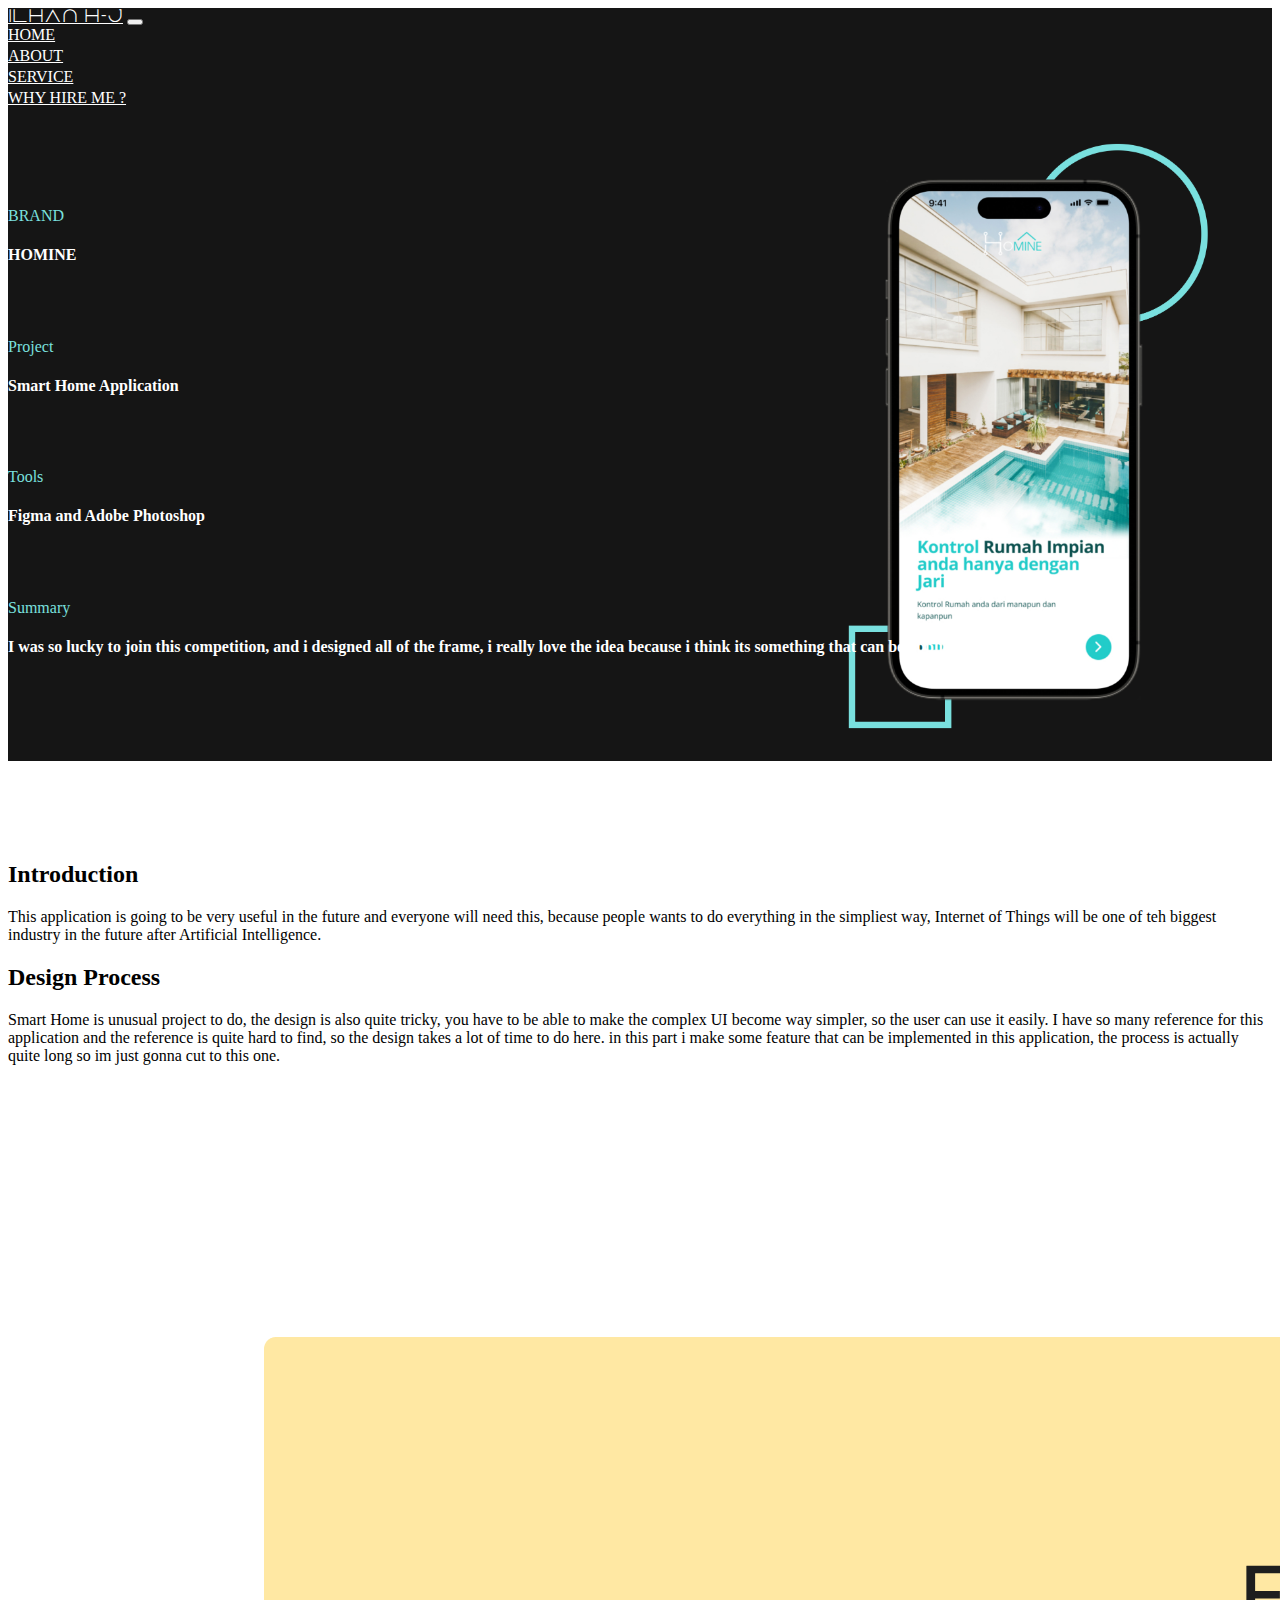
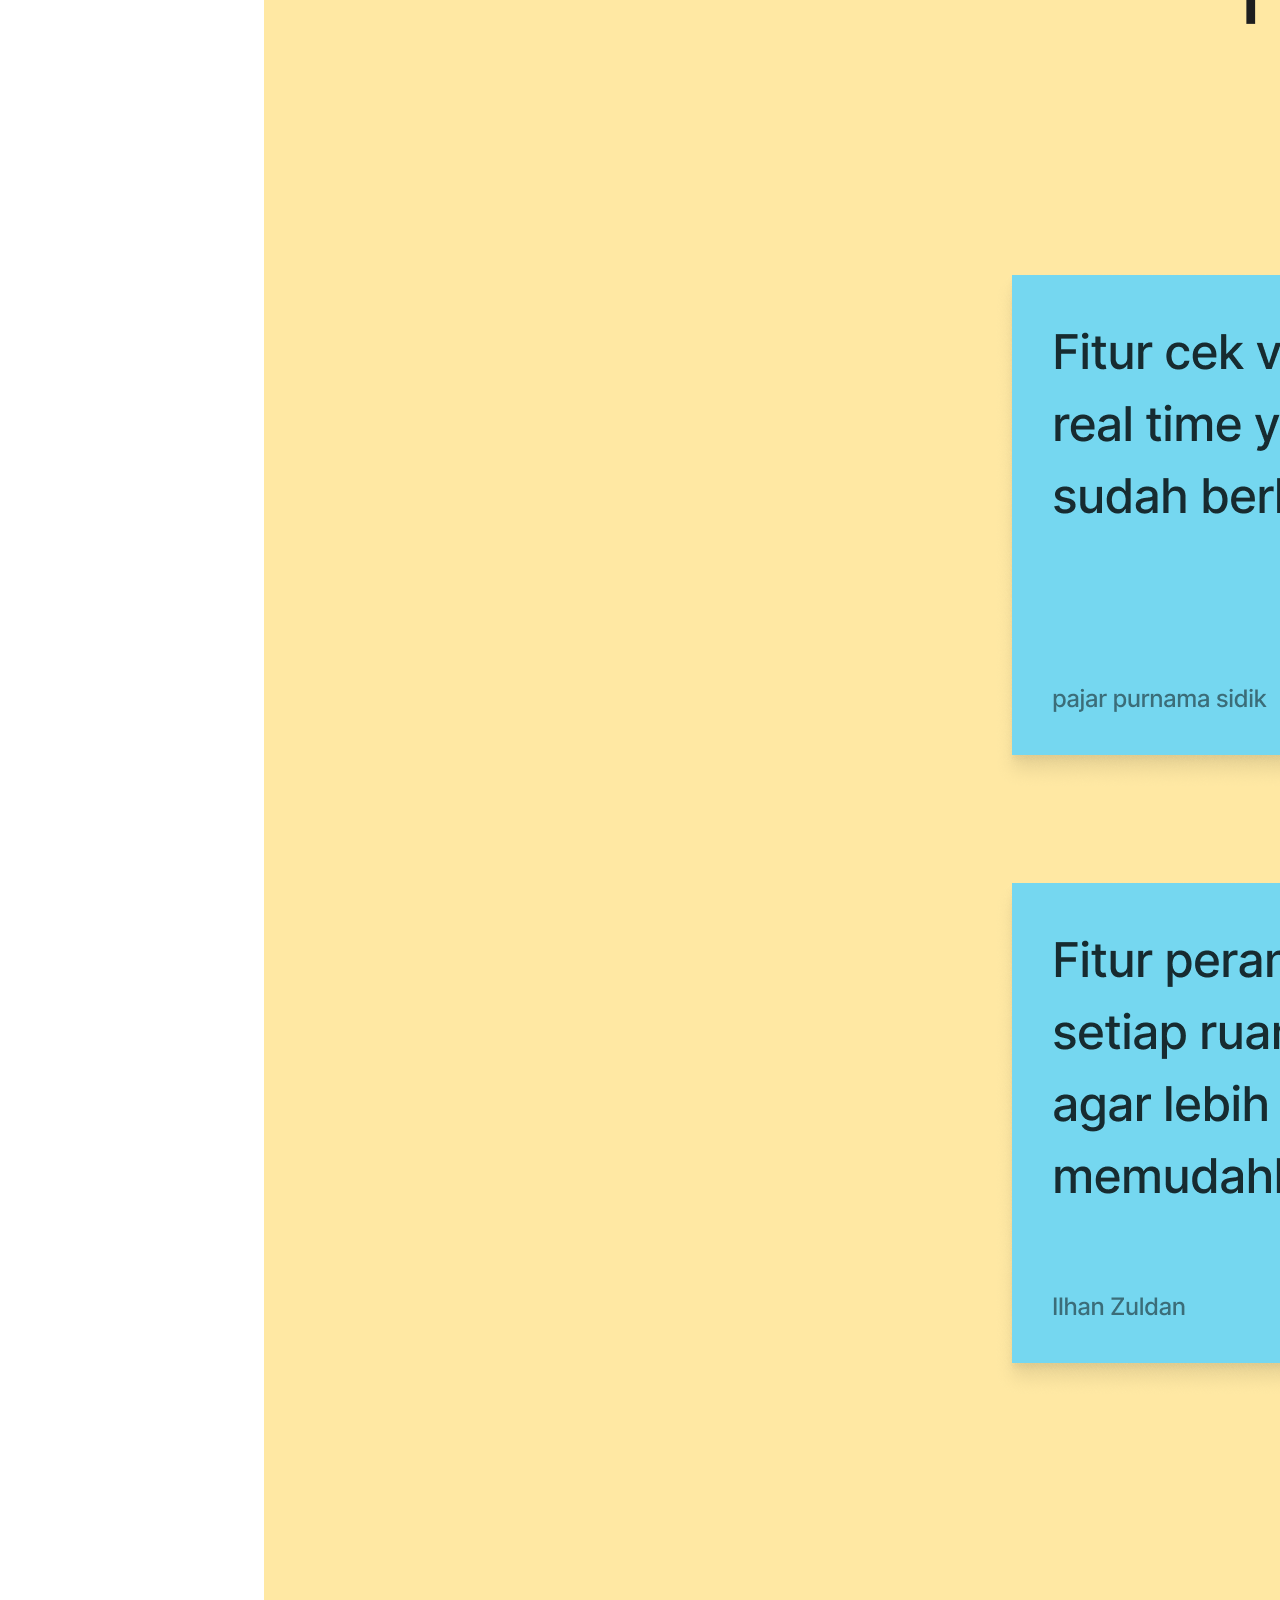
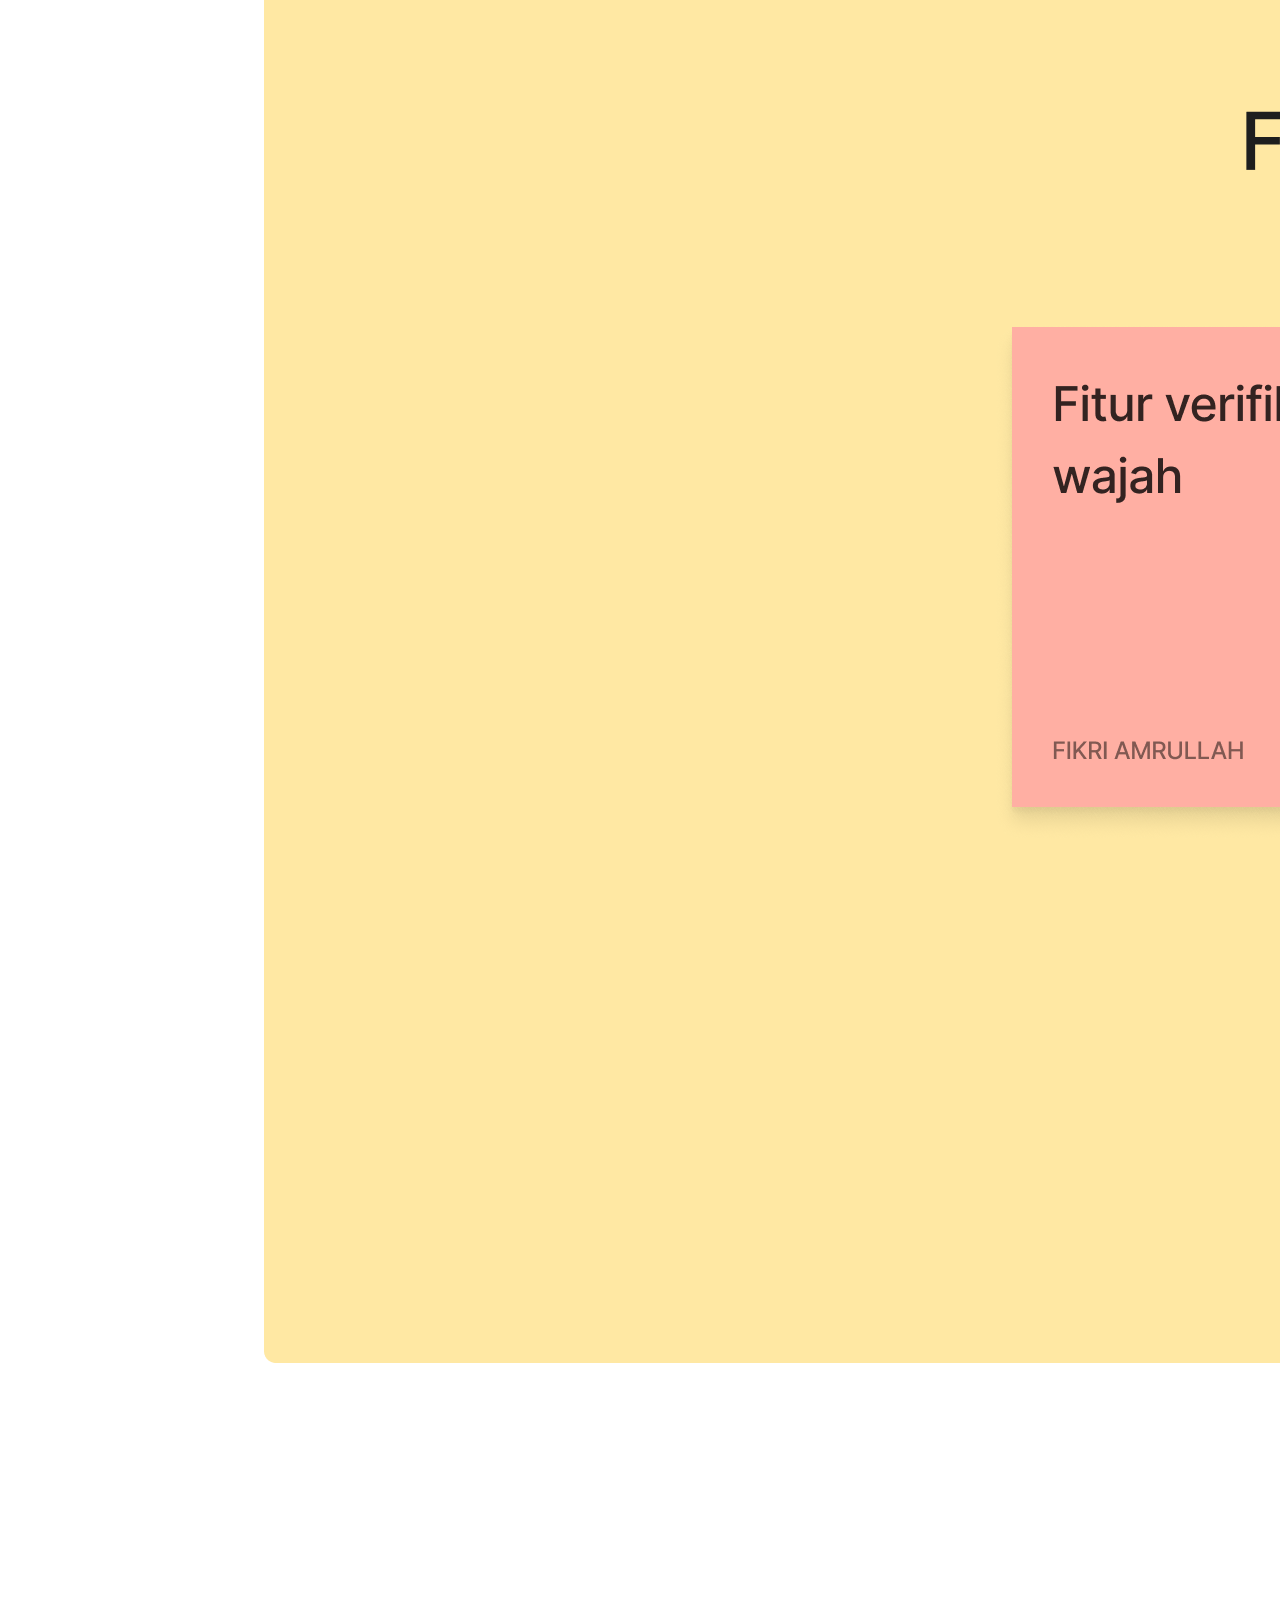
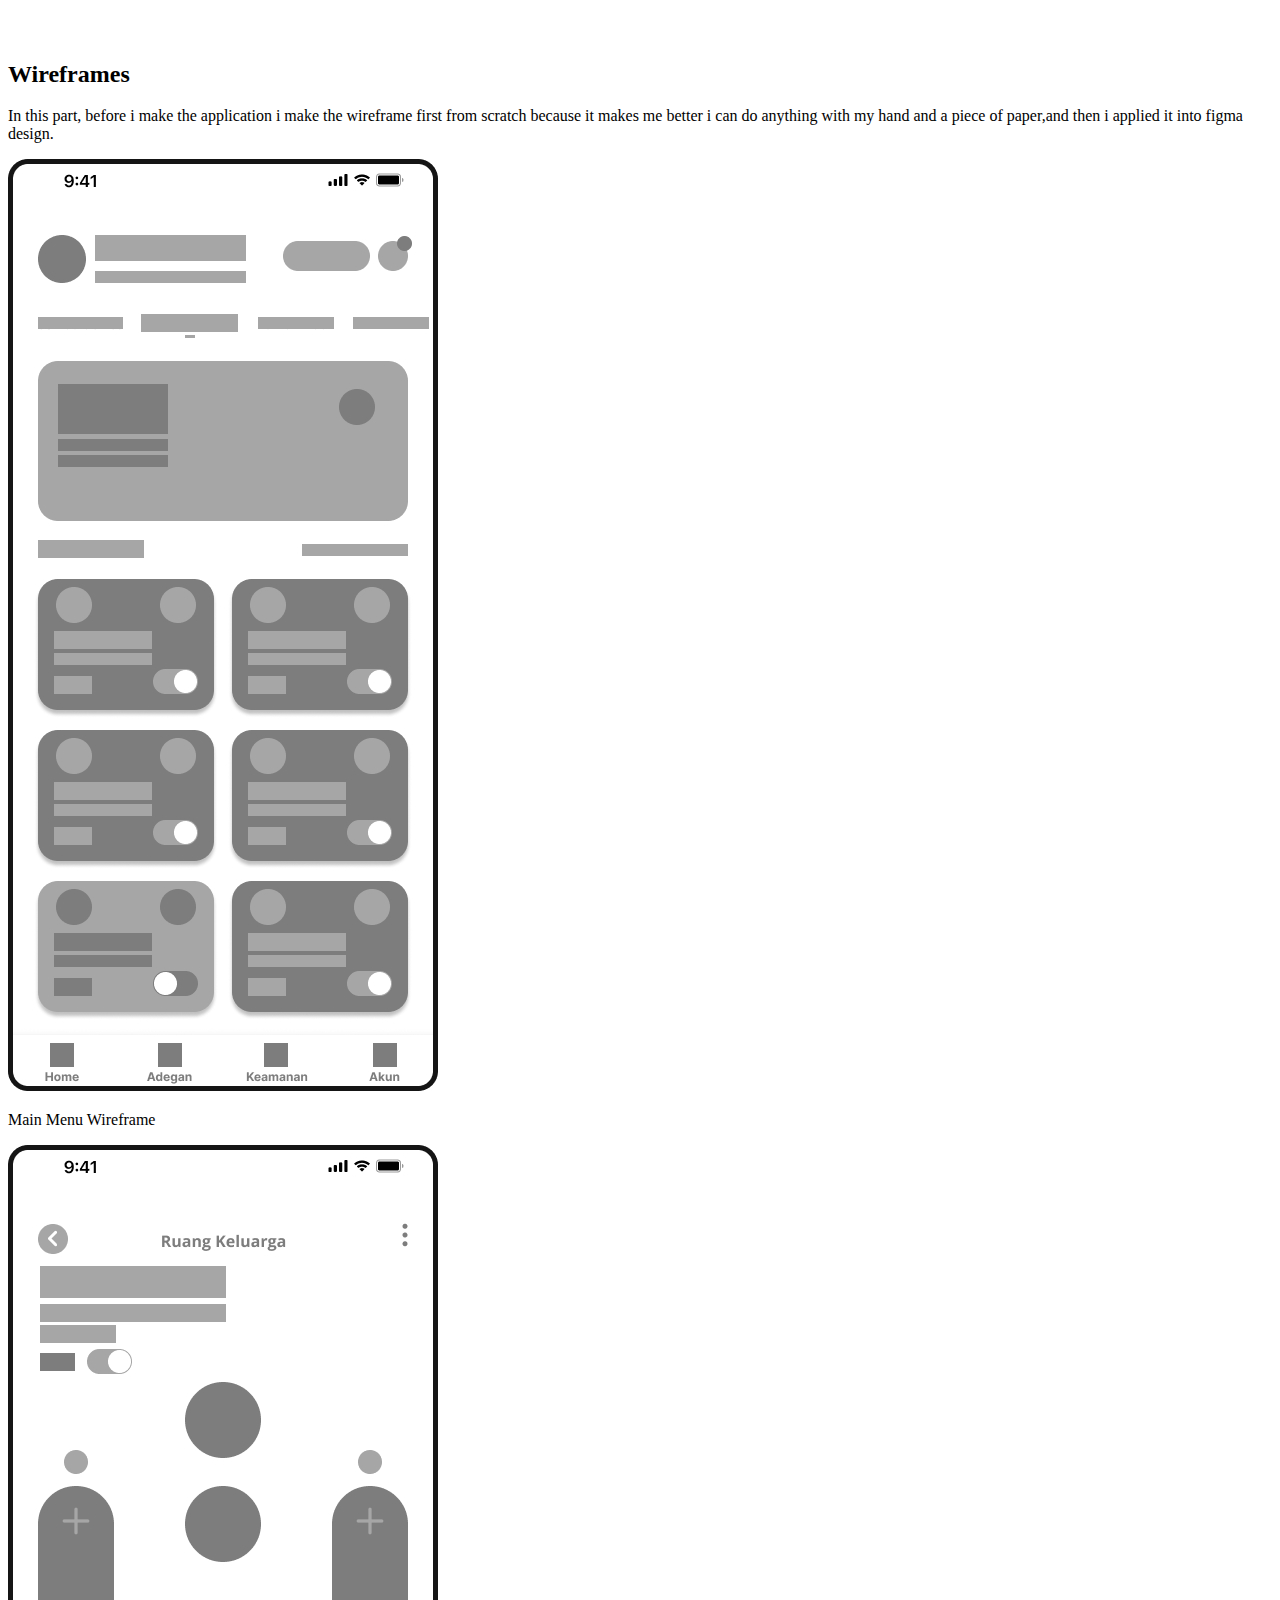
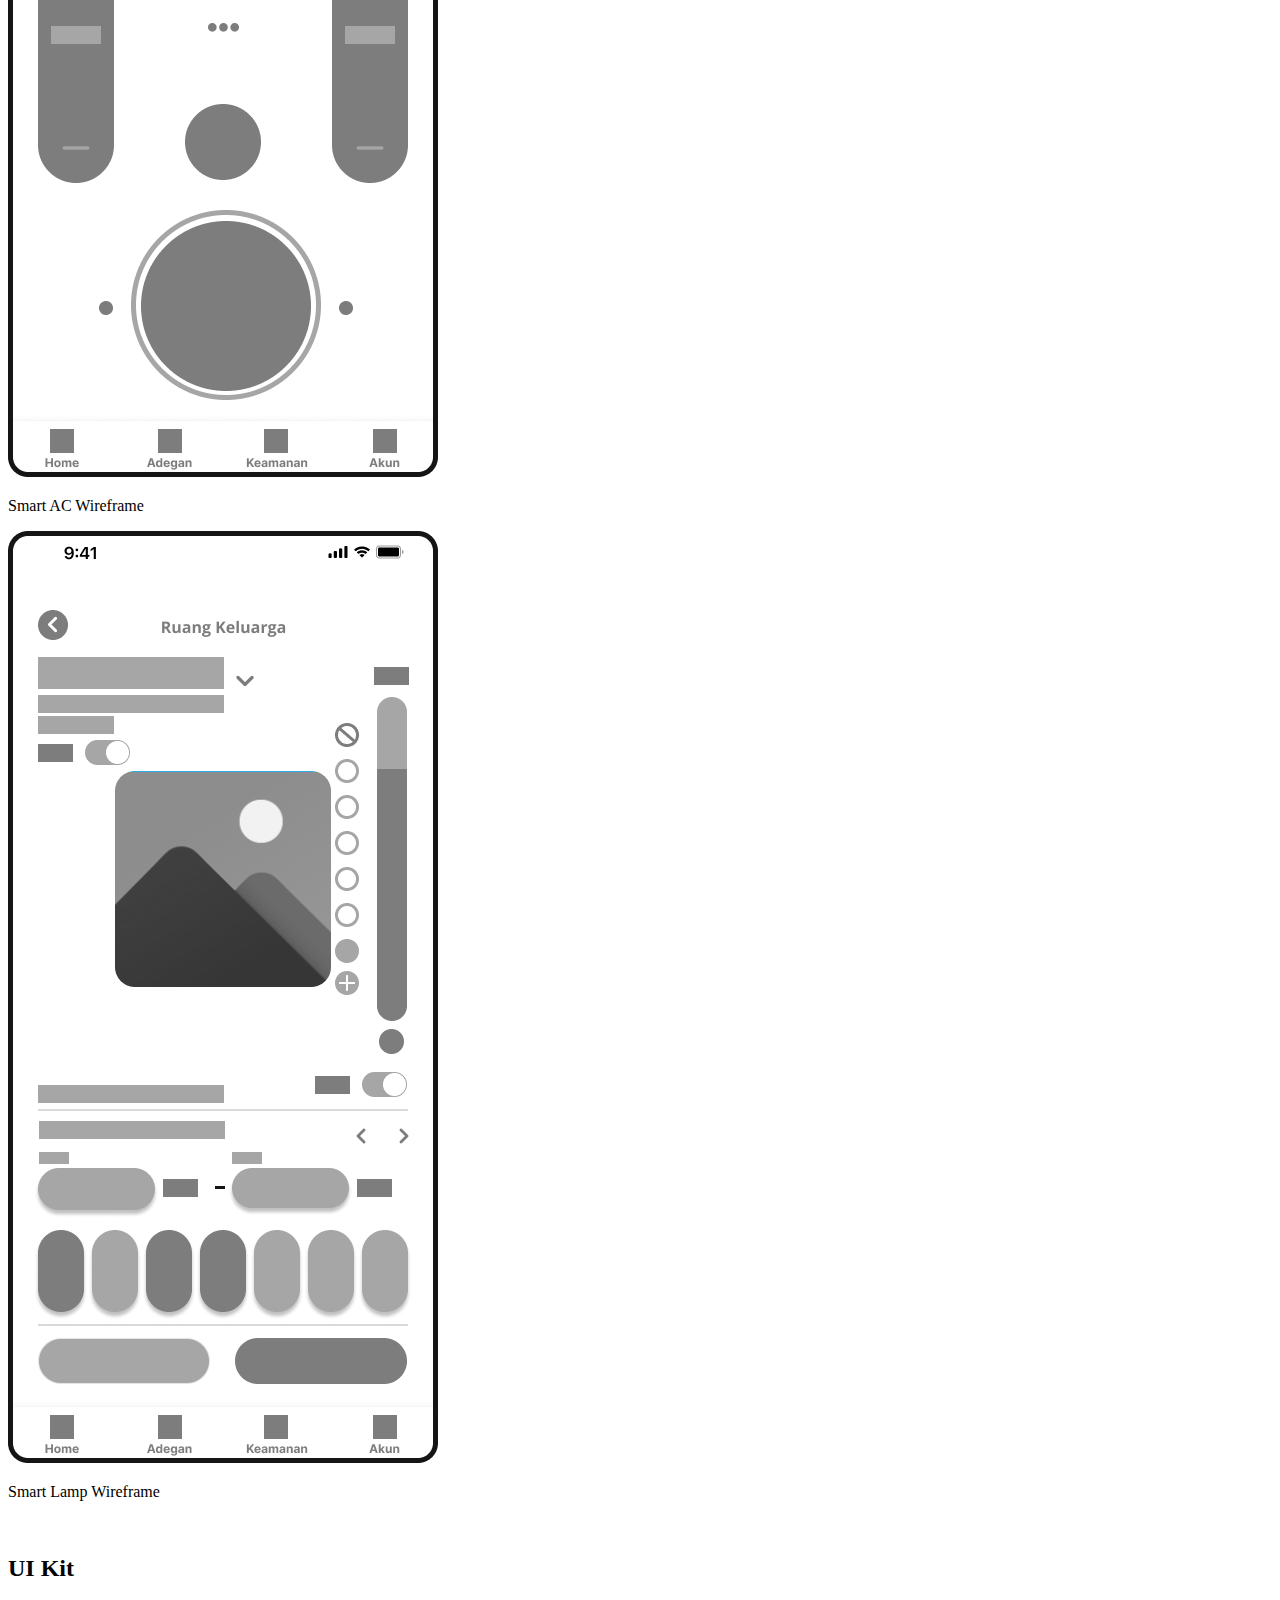
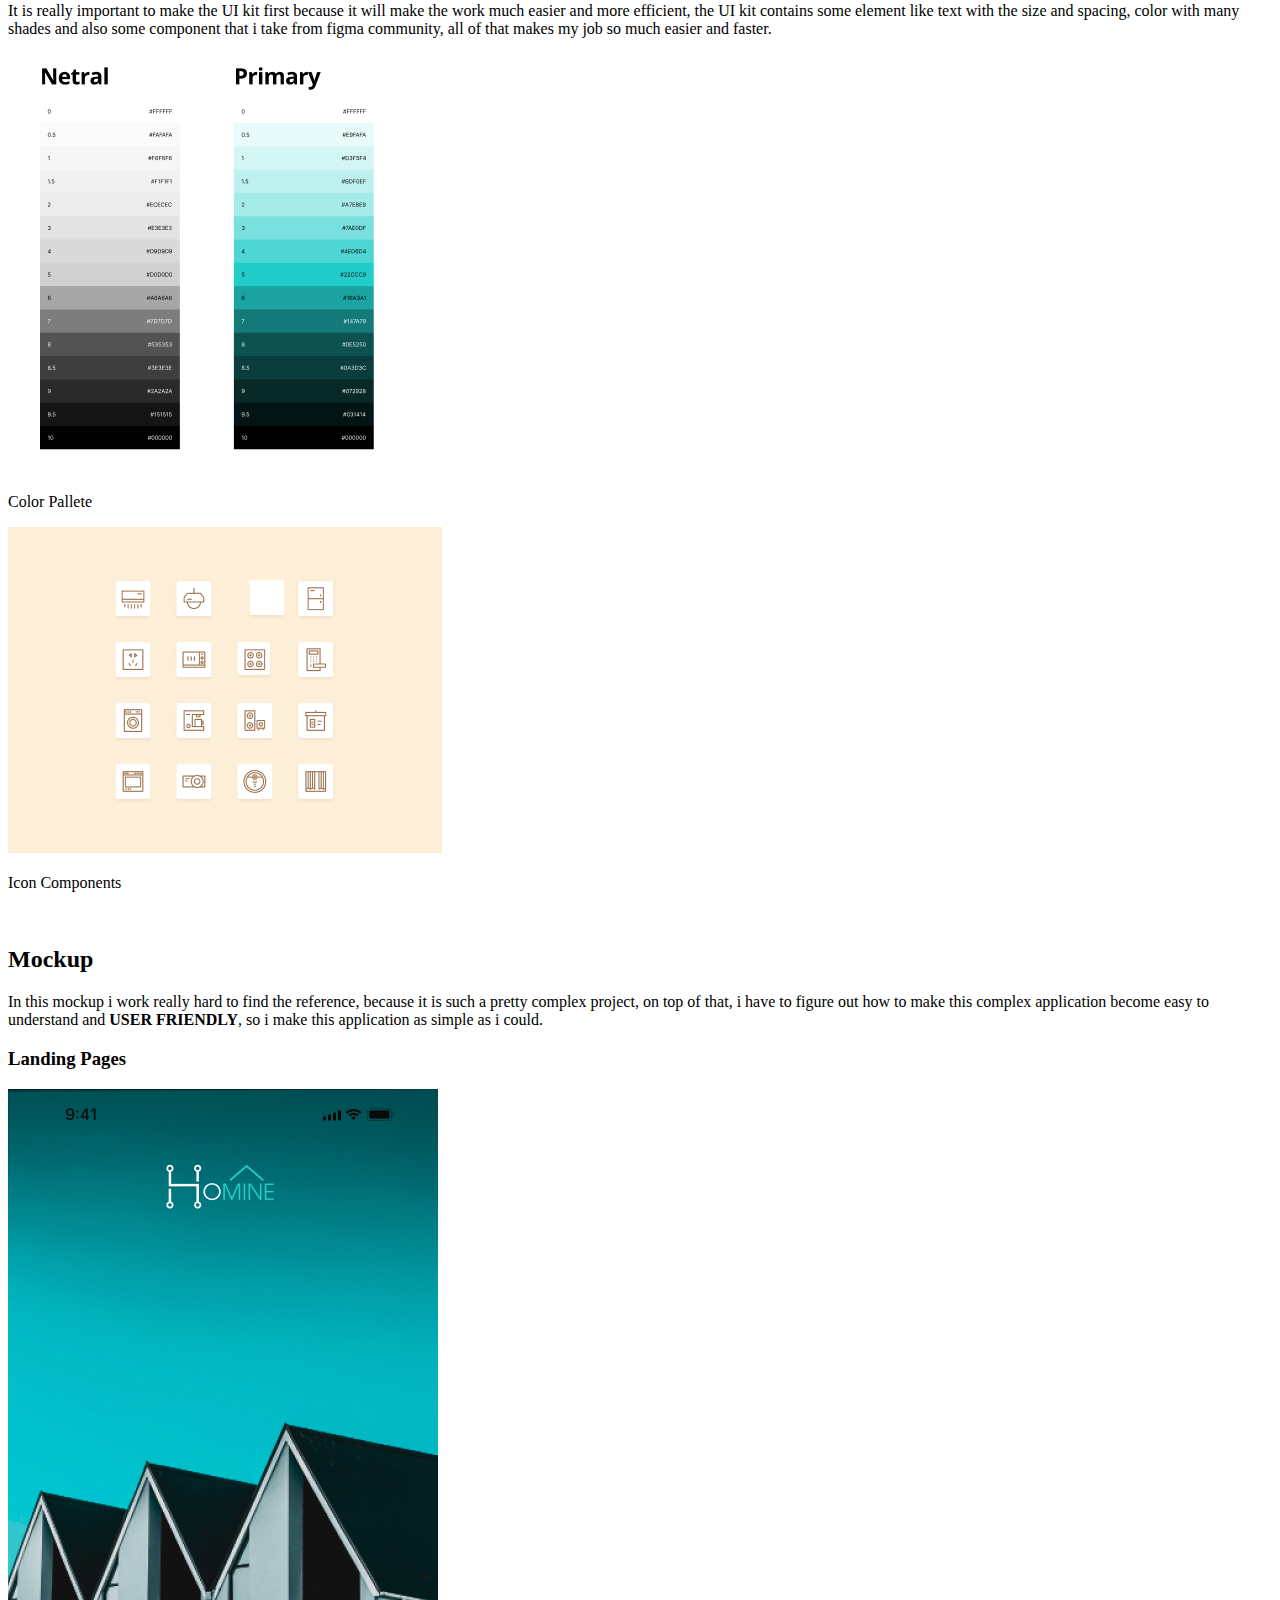
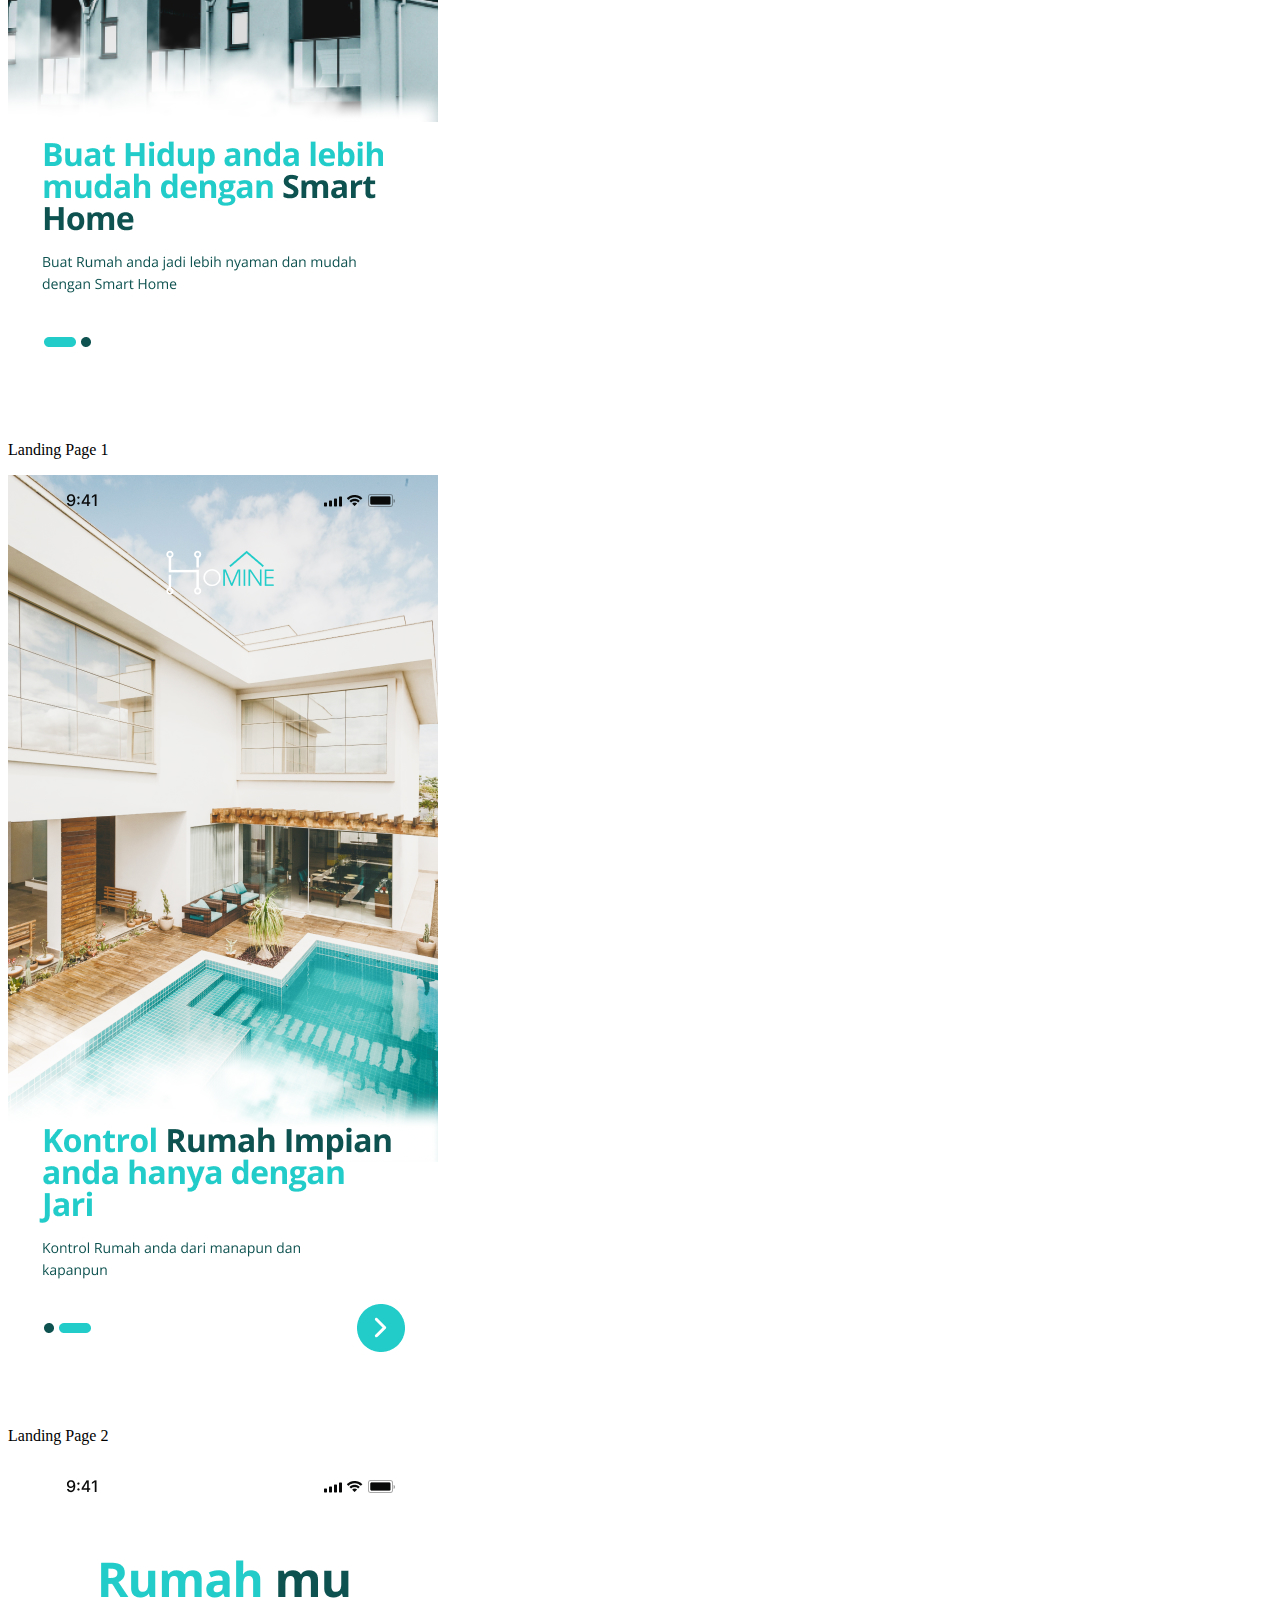
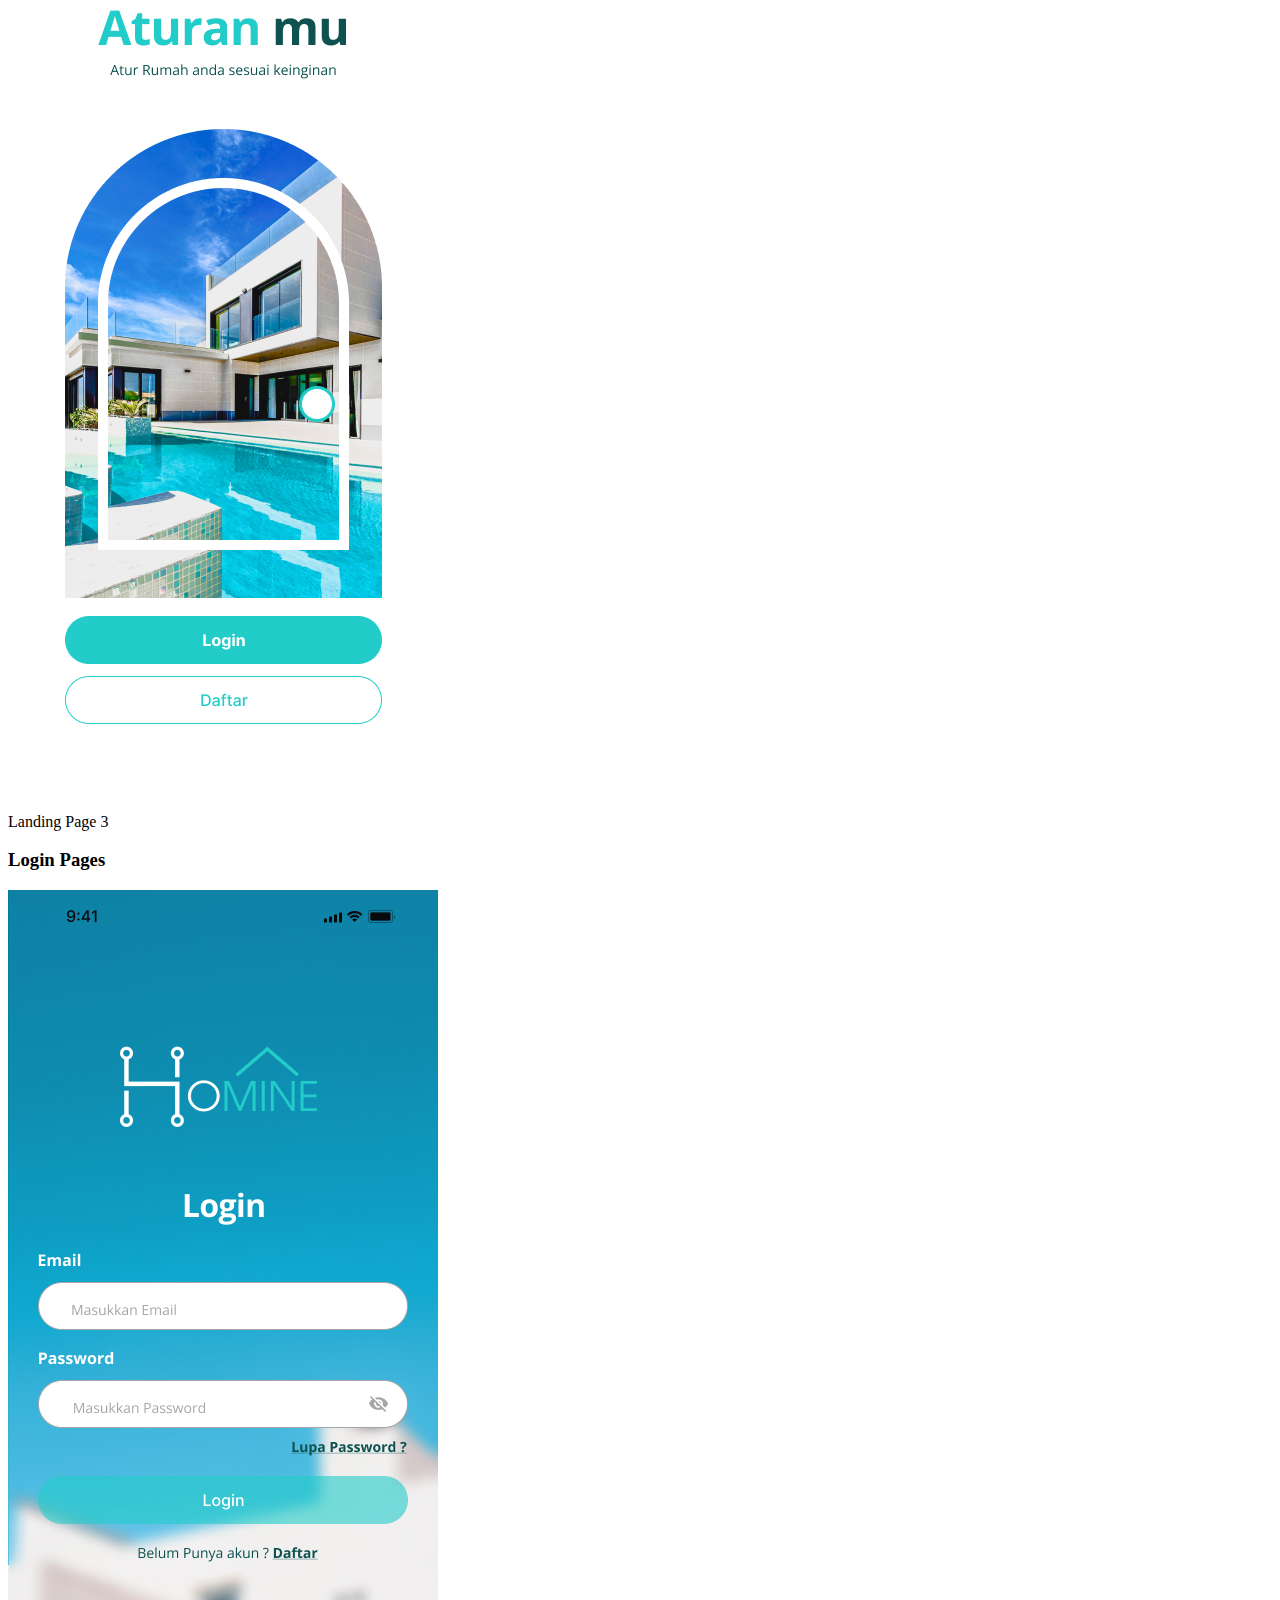
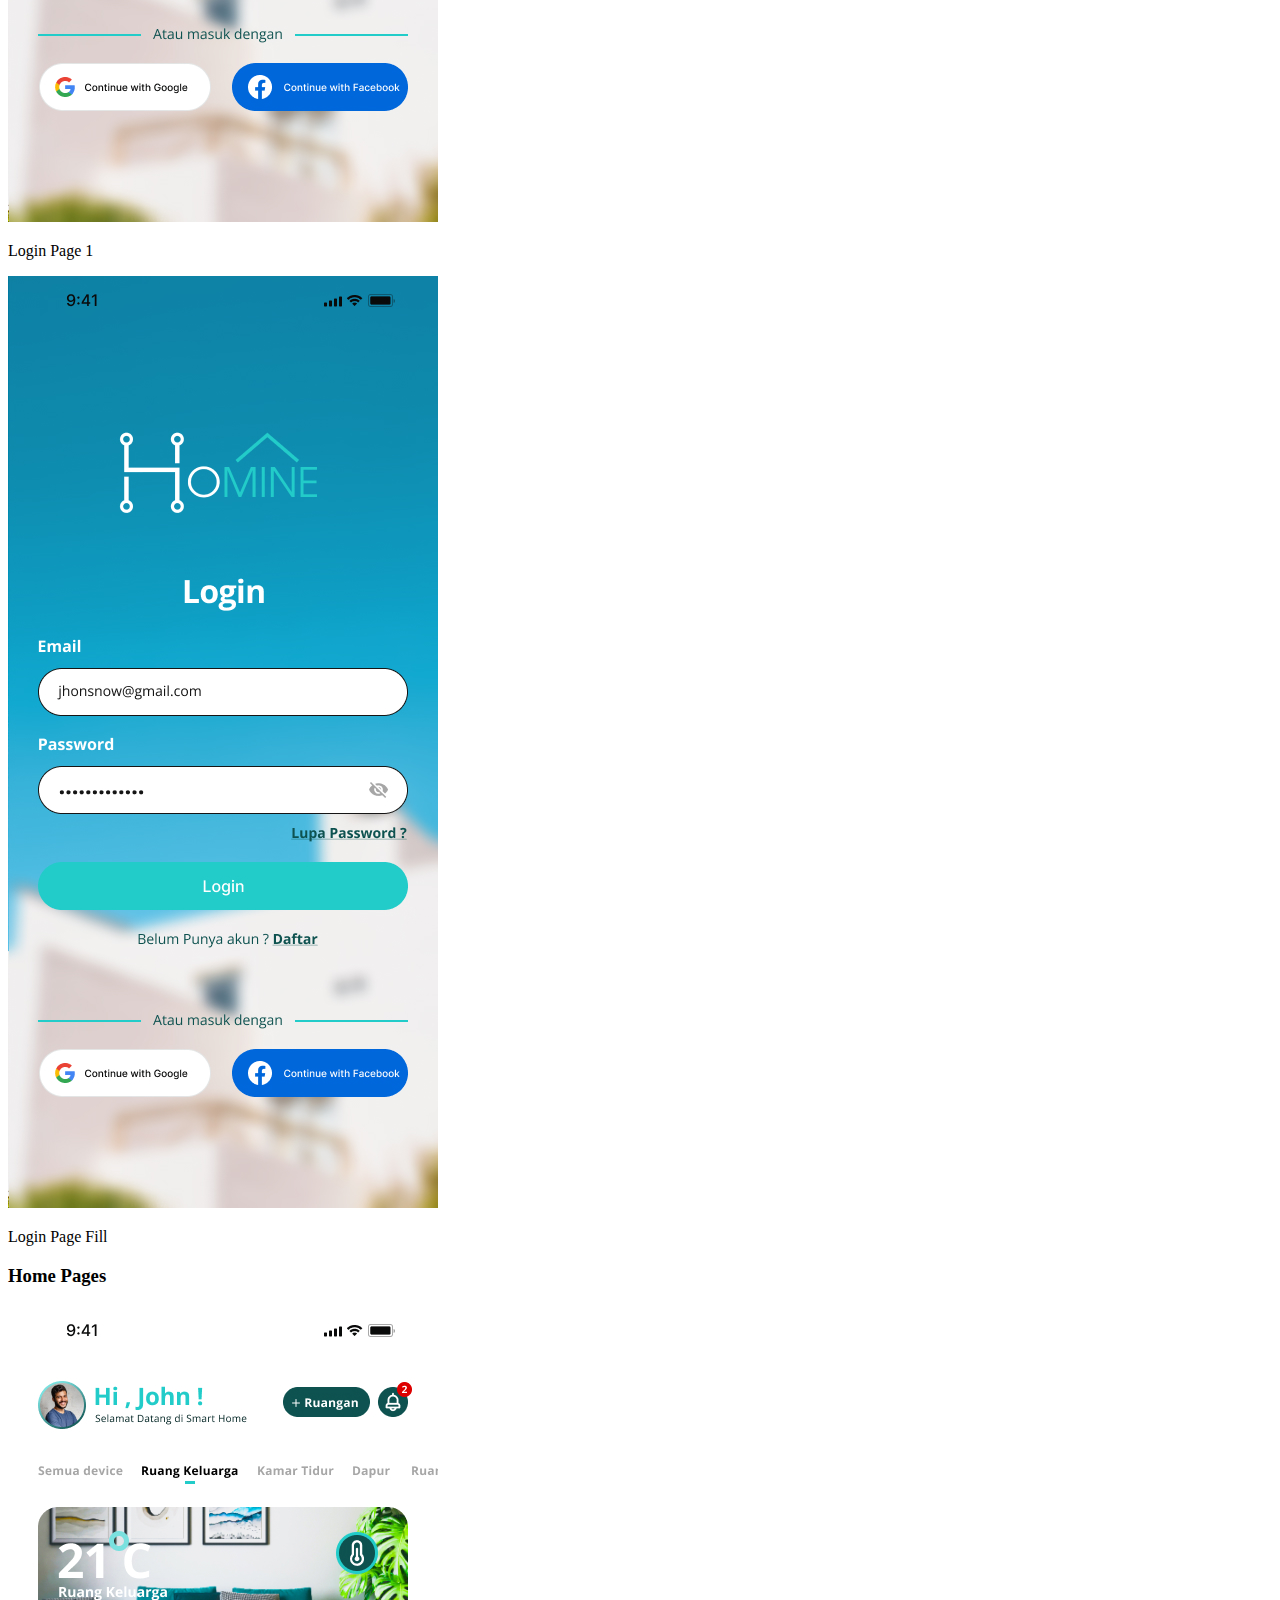
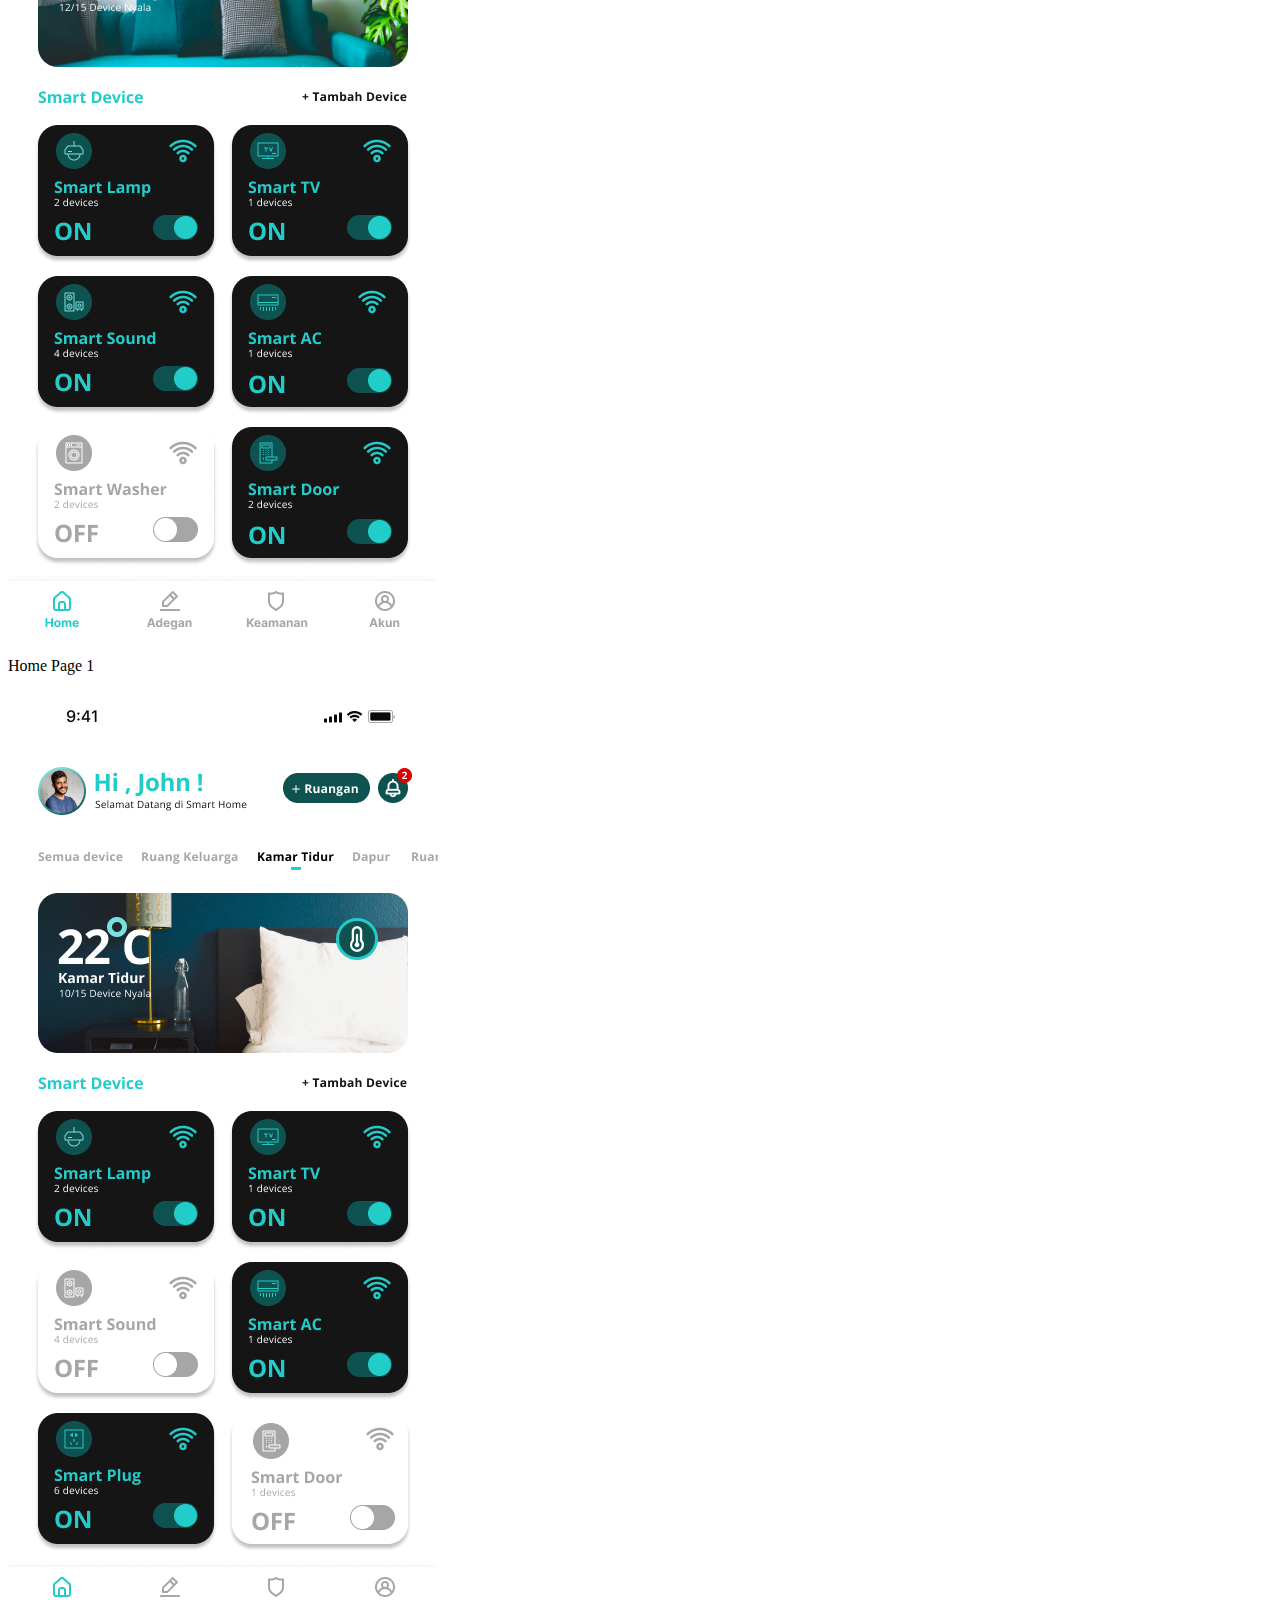
<file: projects-1.html>
<!DOCTYPE html>
<html lang="en">
  <head>
    <meta charset="utf-8" />
    <meta name="viewport" content="width=device-width, initial-scale=1" />
    <title>Ilhan HJ | Front-End Developer</title>
    <link href="https://cdn.jsdelivr.net/npm/bootstrap@5.3.0-alpha3/dist/css/bootstrap.min.css" rel="stylesheet" integrity="sha384-KK94CHFLLe+nY2dmCWGMq91rCGa5gtU4mk92HdvYe+M/SXH301p5ILy+dN9+nJOZ" crossorigin="anonymous" />
    <link rel="stylesheet" href="https://cdn.jsdelivr.net/npm/bootstrap-icons@1.10.5/font/bootstrap-icons.css">
    <link rel="stylesheet" href="style.css" />
    <script src="script.js"></script>
  </head>
    <!-- Navbar -->
    <nav class="navbar navbar-expand-lg" style="background-color: #151515;" data-bs-theme="dark">
      <div class="container">
        <a class="navbar-brand mb-3" href="index.html">Ilhan H-J</a>
        <button class="navbar-toggler mb-3" type="button" data-bs-toggle="collapse" data-bs-target="#navbarNavAltMarkup" aria-controls="navbarNavAltMarkup" aria-expanded="false" aria-label="Toggle navigation">
          <span class="navbar-toggler-icon"></span>
        </button>
        <div class="collapse navbar-collapse justify-content-end" id="navbarNavAltMarkup">
          <div class="navbar-nav fw-semibold">
            <a class="nav-link scrollto  mx-2 mb-3 " href="#">HOME</a>
            <a class="nav-link scrollto  mx-2 mb-3 " href="#about">ABOUT</a>
            <a class="nav-link scrollto  mx-2 mb-3 " href="#service">SERVICE</a>
            <a class="nav-link scrollto  mx-2 mb-3 " href="#hireme">WHY HIRE ME ?</a>
            <a class="nav-link scrollto  mx-2 mb-3 " href="#contact"> CONTACT</a>
          </div>
        </div>
      </div>
    </nav>

    <!-- Navbar End -->

    <!-- Projects 1 -->
    <!-- Jumborton -->
    <div class="class-for-projects-1">
    <section class="projects-1">
        <div class="projects-1-text container">
          <p class="text-start">BRAND</p>
          <h4 class="text-start">HOMINE</h4>
          <br />
          <br />
          <p class="text-start">Project</p>
          <h4 class="text-start">Smart Home Application</h4>
          <br />
          <br />
          <p class="text-start">Tools</p>
          <h4 class="text-start">Figma and Adobe Photoshop</h4>
          <br />
          <br />
          <p class="text-start">Summary</p>
          <div class="row">
            <div class="col-9">
              <h4 class="text-start">I was so lucky to join this competition, and i designed all of the frame, i really love the idea because i think its something that can be applied in the future </h4>
            </div>
          </div>
         
        </div>
      </div>
    </section>

    <!-- Jumbotron End -->

    <!-- UX Case Study -->
    <section class="ux-case">
      <div class="container">
        <div class="container text-start">
          <div class="row justify-content-start ms-5">
            <div class="col-11">
              <h2 class="fw-semibold display-5">Introduction</h2>
          <p class="">This application is going to be very useful in the future and everyone will need this, because people wants to do everything in the simpliest way, Internet of Things will be one of teh biggest industry in the future after Artificial Intelligence.</p>
            </div>
          </div>
        </div>
        <div class="container text-start">
          <div class="row justify-content-start ms-5">
            <div class="col-11">
              <h2 class="fw-semibold">Design Process</h2>
          <p class="">Smart Home is unusual project to do, the design is also quite tricky, you have to be able to make the complex UI become way simpler, so the user can use it easily. I have so many reference for this application and the reference is quite hard to find, so the design takes a lot of time to do here. in this part i make some feature that can be implemented in this application, the process is actually quite long so im just gonna cut to this one.</p>
            </div>
          </div>
          <div class="row justify-content-start ms-5">
            <div class="col">
          <img src="assets/images/design-process-3.png" class="img-fluid">
          </div>
         </div>
                
        </div>
        <br>
        <div class="container text-start">
          <div class="row justify-content-start ms-5">
            <div class="col-11">
              <h2 class="fw-semibold display-5">Wireframes</h2>
          <p class="">In this part, before i make the application i make the wireframe first from scratch because it makes me better i can do anything with my hand and a piece of paper,and then i applied it into figma design. </p>
        <div class="row justify-content-evenly">
          <div class="col-md-4 mb-4">
            <img src="assets/images/Ruang Keluarga wr.jpg" class="img-fluid" alt="...">
            <p class="text-center mt-1 text-secondary"> Main Menu Wireframe</p>
          </div>
          <div class="col-md-4 mb-4">
            <img src="assets/images/Smart TV wr.jpg" class="img-fluid" alt="...">
            <p class="text-center mt-1 text-secondary"> Smart AC Wireframe</p>
          </div>
          <div class="col-md-4 mb-4">
            <img src="assets/images/Smart Lamp wr.jpg" class="img-fluid" alt="...">
            <p class="text-center mt-1 text-secondary"> Smart Lamp Wireframe</p>
          </div>  
        </div>
      </div>
    </div>
  </div>
        
        <br>
        <div class="container text-start">
          <div class="row justify-content-start ms-5">
            <div class="col-11">
              <h2 class="fw-semibold display-5">UI Kit</h2>
          <p class="">It is really important to make the UI kit first because it will make the work much easier and more efficient, the UI kit contains some element like text with the size and spacing, color with many shades and also some component that i take from figma community, all of that makes my job so much easier and faster. </p>
        <div class="row justify-content-evenly">
          <div class="col-md-4 mb-4">
            <img src="assets/images/uikit-2.png" class="img-fluid" alt="...">
            <p class="text-center mt-1 text-secondary"> Color Pallete</p>
          </div>
          <div class="col-md-4 mb-4">
            <img src="assets/images/uikit-3.png" class="img-fluid" alt="...">
            <p class="text-center mt-1 text-secondary"> Icon Components</p>
            </div>
          </div>  
        </div>
      </div>
    </div>
  </div>

  <br>
        <div class="container text-start">
          <div class="row justify-content-start ms-5">
            <div class="col-11">
              <h2 class="fw-semibold display-5">Mockup</h2>
          <p class="">In this mockup i work really hard to find the reference, because it is such a pretty complex project, on top of that, i have to figure out how to make this complex application become easy to understand and <b>USER FRIENDLY</b>, so i make this application as simple as i could. </p>
        <div class="row justify-content-evenly">
          <h3 class="fw-normal mb-3">Landing Pages</h3>
          <div class="col-md-4 mb-4">
            <img src="assets/images/Landing Page/Landing Page 1 Frame.jpg" class="img-fluid border border-info" alt="...">
            <p class="text-center mt-1 text-secondary"> Landing Page 1</p>
          </div>
          <div class="col-md-4 mb-4">
            <img src="assets/images/Landing Page/Landing Page 2 Frame.jpg" class="img-fluid border border-info" alt="...">
            <p class="text-center mt-1 text-secondary"> Landing Page 2</p>
            </div>
            <div class="col-md-4 mb-4">
            <img src="assets/images/Landing Page/Landing Page 3 Frame.jpg" class="img-fluid border border-info" alt="...">
            <p class="text-center mt-1 text-secondary"> Landing Page 3</p>
            </div>
          <h3 class="fw-normal mb-3">Login Pages</h3>
          <div class="col-md-6 mb-4">
            <img src="assets/images/Login/login Frame.jpg" class="img-fluid border border-info" alt="...">
            <p class="text-center mt-1 text-secondary"> Login Page 1</p>
          </div>
          <div class="col-md-6 mb-4">
            <img src="assets/images/Login/login Fill Frame.jpg" class="img-fluid border border-info" alt="...">
            <p class="text-center mt-1 text-secondary"> Login Page Fill</p>
            </div>
            <h3 class="fw-normal mb-3">Home Pages</h3>
          <div class="col-md-6 mb-4">
            <img src="assets/images/Home/Home Frame.jpg" class="img-fluid border border-info" alt="...">
            <p class="text-center mt-1 text-secondary">Home Page 1</p>
          </div>
          <div class="col-md-6 mb-4">
            <img src="assets/images/Home/Home Kamar Tidur Frame.jpg" class="img-fluid border border-info" alt="...">
            <p class="text-center mt-1 text-secondary"> Home Page 2</p>
            </div>
            <div class="row justify-content-evenly">
          <h3 class="fw-normal mb-3">Device Pages</h3>
          <div class="col-md-4 mb-4">
            <img src="assets/images/Devices/Adegan Frame.jpg" class="img-fluid border border-info" alt="...">
            <p class="text-center mt-1 text-secondary">Scene Frame</p>
          </div>
          <div class="col-md-4 mb-4">
            <img src="assets/images/Devices/Smart Lamp Setting Frame.jpg" class="img-fluid border border-info" alt="...">
            <p class="text-center mt-1 text-secondary"> Smart Lamp Frame</p>
            </div>
            <div class="col-md-4 mb-4">
            <img src="assets/images/Devices/Smart Speaker Frame.jpg" class="img-fluid border border-info" alt="...">
            <p class="text-center mt-1 text-secondary"> Smart Speaker Frame</p>
            </div>
            <div class="col-md-4 mb-4">
            <img src="assets/images/Devices/Smart TV AC Frame.jpg" class="img-fluid border border-info" alt="...">
            <p class="text-center mt-1 text-secondary"> Smart TV AC Frame</p>
            </div>
            <div class="col-md-4 mb-4">
            <img src="assets/images/Devices/Smart TV Remote Frame.jpg" class="img-fluid border border-info" alt="...">
            <p class="text-center mt-1 text-secondary">Smart TV Remote Frame</p>
            </div>
            <div class="container text-start">
          <div class="row justify-content-start ms-5">
            <div class="col-11">
              <h2 class="fw-semibold display-5">Conclusion</h2>
          <p class="">I learned a lot from this project, i think this my first serious project because i really put my hardwork in this project, i do everything i could do, i believe this application would be very useful in the future because Internet Of Things (IoT) will be something that really important, on top of that everybody want everything to be as simple as possible. </p>
          <br>
          <p class="">In the other hand, for now, i dont think i can make this application because i know its really complex Project, however i already make the <b>prototype</b> of this application on figma. </p>
          <br>
          <p class="">I hope one day i can be able to make this project and this application will be useful for everyone and for the world.</p>
          </div>
          </div>  
        </div>
      </div>
    </div>
  </div>

    </section>

    <!-- UX Case Study END -->

    <!-- Projects 1 END -->

    <!-- Contact -->

  <section id="contact" style="background-color: #0d0d0d">
    <div class="container">
      <div class="row text-center text-light">
          <h2 class="display-5 fw-bold"> Contact Me</h2>
          <div class="contactclass text-center mt-5 pb-5">
            <i class="bi bi-envelope-at"></i>
            <a href="mailto:ilhanzuldan11@gmail.com" class="ms-1 text-center mt-5">ilhanzuldan11@gmail.com</a>
            <br>
            <br>
            <i class="bi bi-whatsapp"></i>
            <a href="https://wa.me/+6283820906049">Whatsapp +6283820906049</a>
            <br>
            <br>
            <i class="bi bi-instagram "></i>
            <a href ="https://www.instagram.com/HANZULDAN" >Hanzuldan</a>
            <br>
            <br>
            <i class="bi bi-github "></i>
            <a href ="https://github.com/Ilhanhj/ilhanjuldan.github.io" >Ilhan H-J</a>
          </div>
      </div>
    </div>


  <!-- Contact End -->

  <!-- Footer -->
<section id="footer">
<footer class=" pt-5 pb-5" style="background-color: #151515">
  <div class="container">
    <a class="navbar-brand text-start" href="#">Ilhan HJ</a>
      <a class=" float-end me-4" href="#contact" style="color: #7ae0df; text-decoration: none;">CONTACT</a>
      <a class=" float-end me-4" href="#hireme" style="color: #7ae0df; text-decoration: none;">WHY HIRE ME ?</a>
      <a class=" float-end me-4" href="#service" style="color: #7ae0df; text-decoration: none;">SERVICE</a>
      <a class=" float-end me-4" href="#about" style="color: #7ae0df; text-decoration: none;">ABOUT</a>
      <a class=" float-end me-4" href="#" style="color: #7ae0df; text-decoration: none;">HOME</a>
      

      
    </div>
</footer>
</section>
    <script src="https://cdn.jsdelivr.net/npm/bootstrap@5.3.0-alpha3/dist/js/bootstrap.bundle.min.js" integrity="sha384-ENjdO4Dr2bkBIFxQpeoTz1HIcje39Wm4jDKdf19U8gI4ddQ3GYNS7NTKfAdVQSZe" crossorigin="anonymous"></script>
  </body>
</html>
</file>
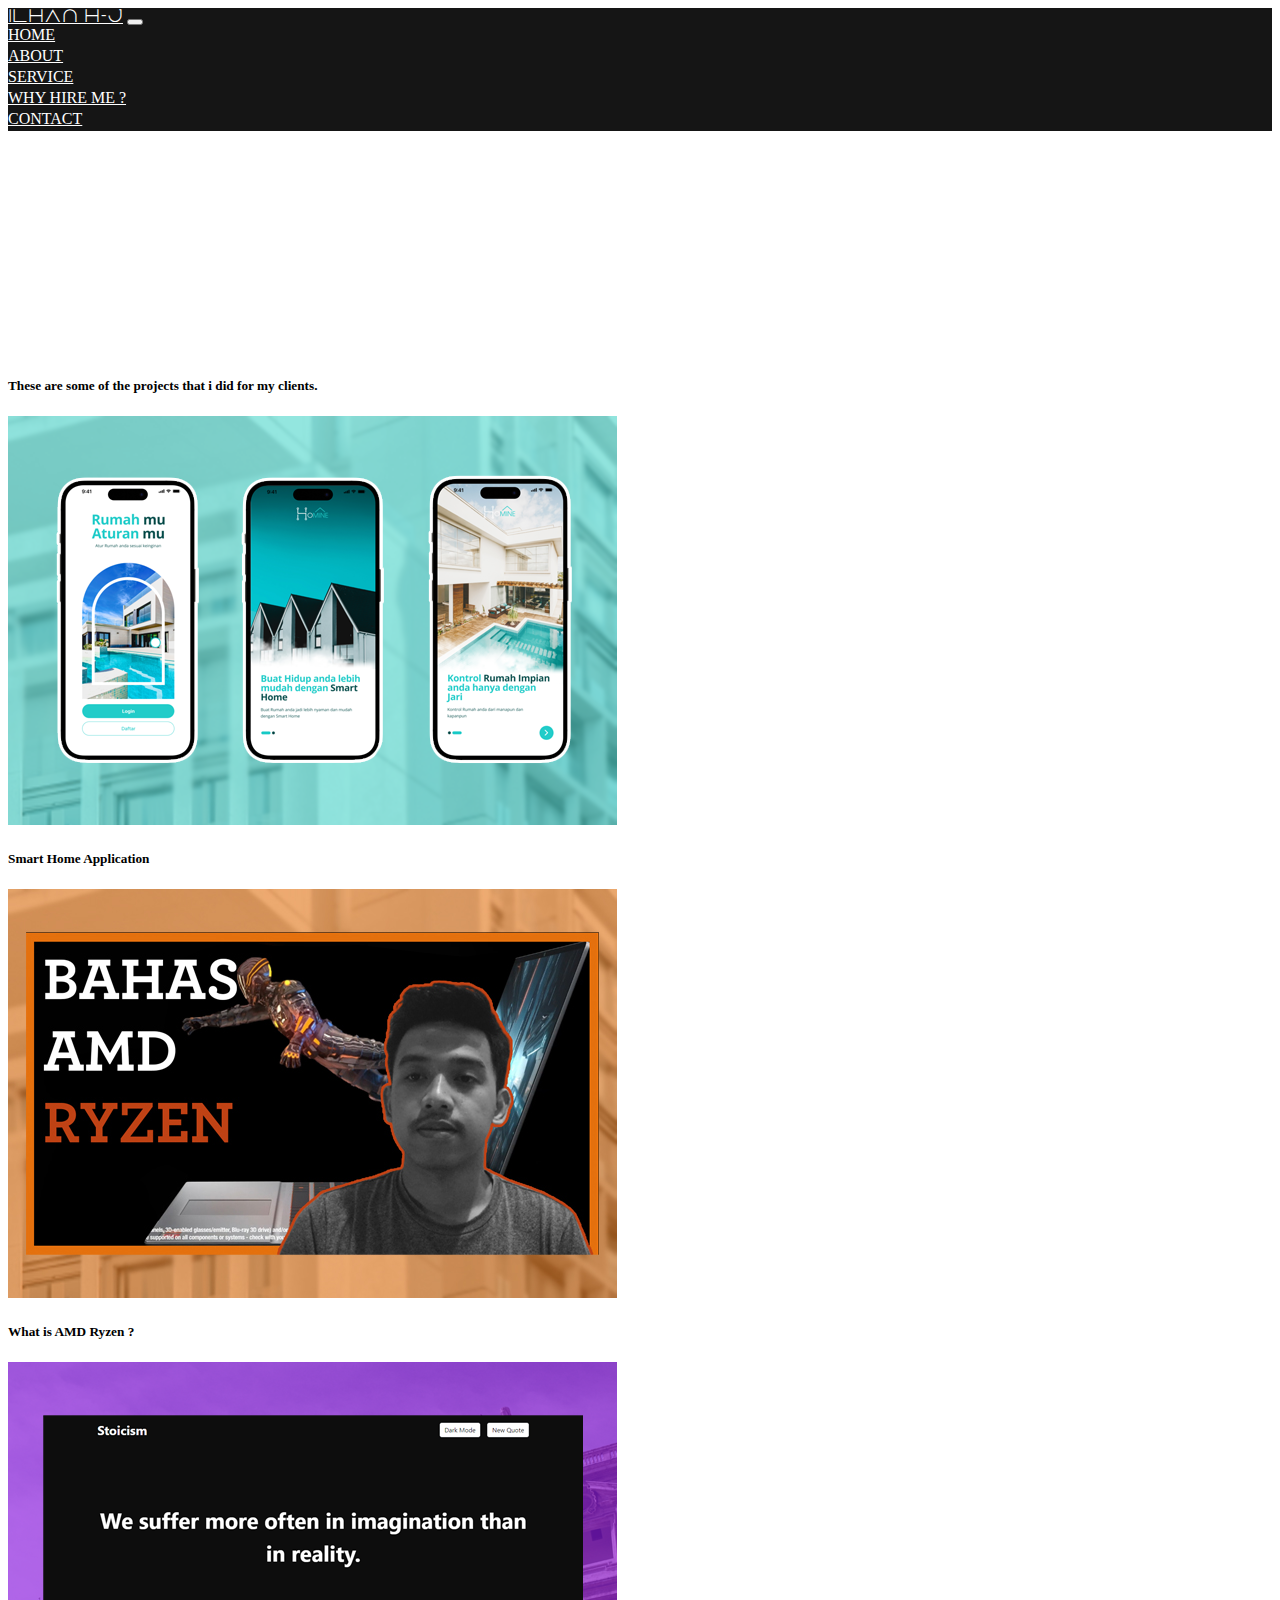
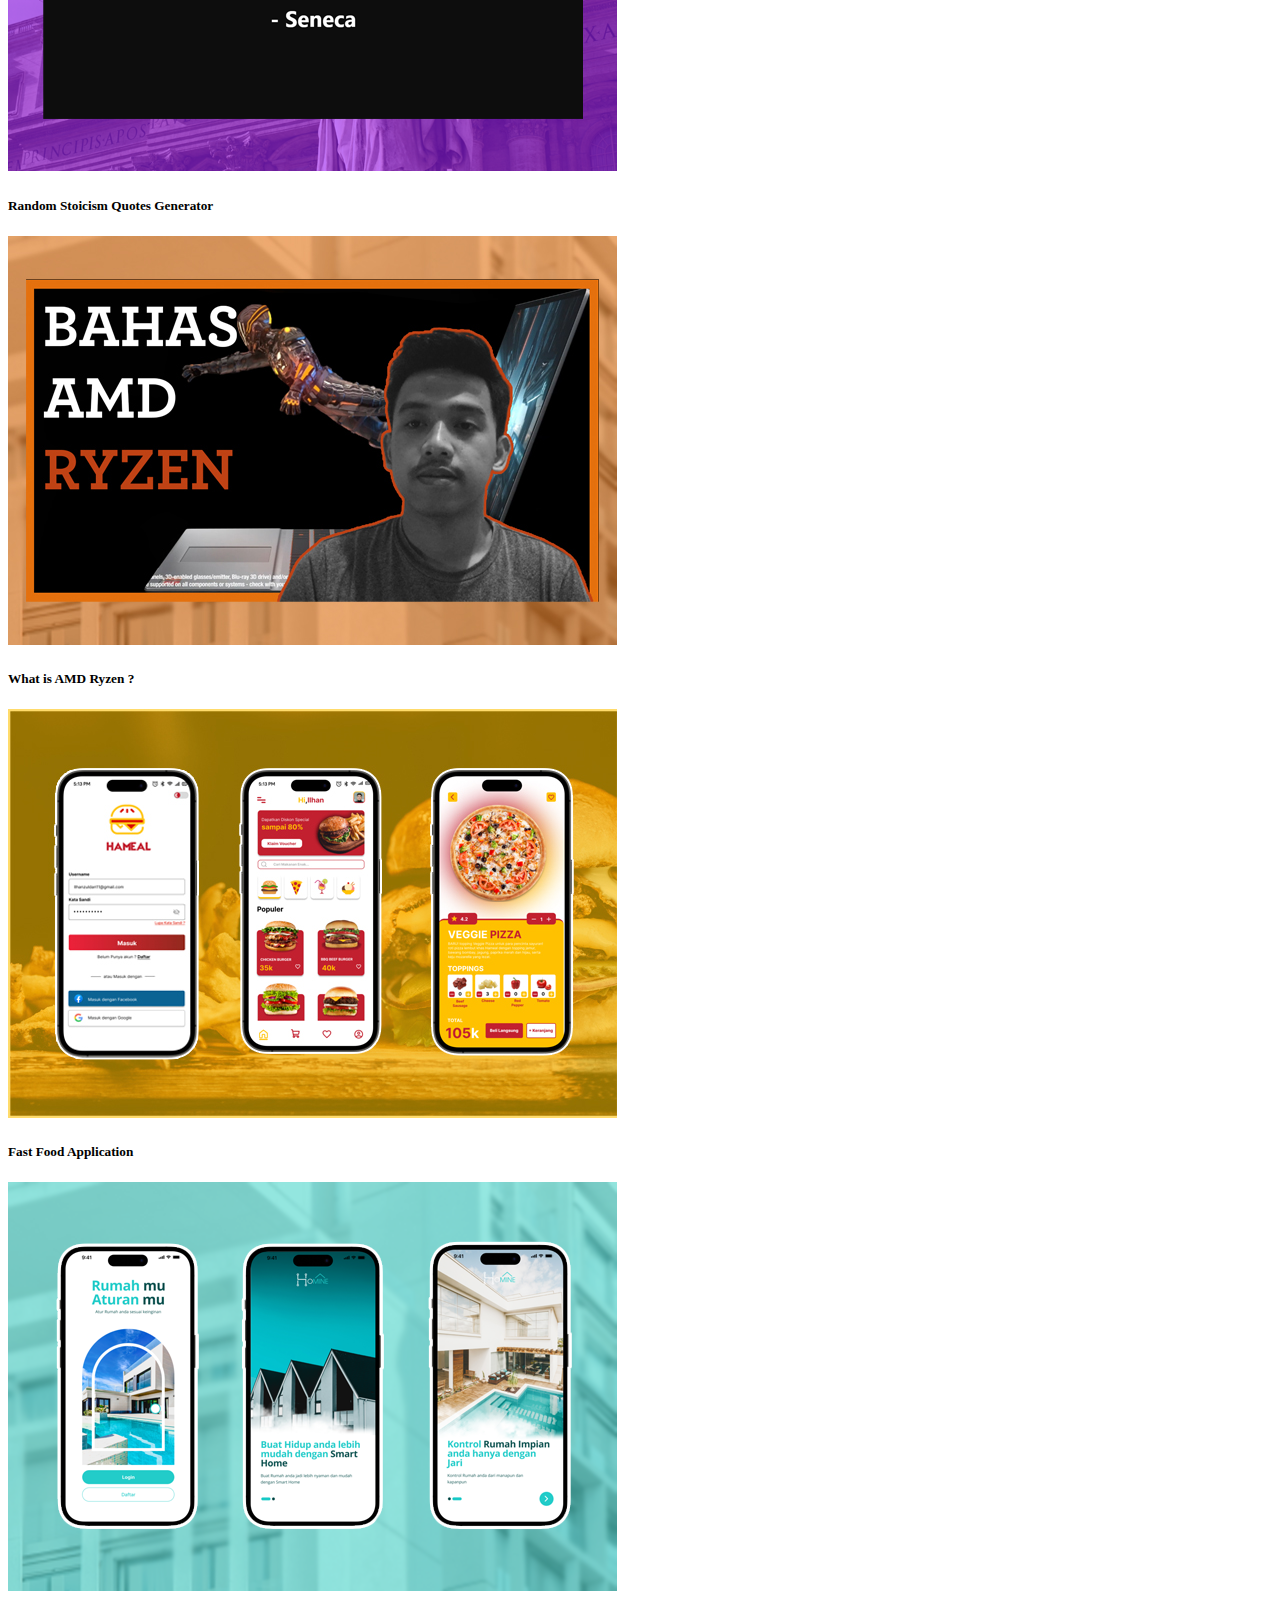
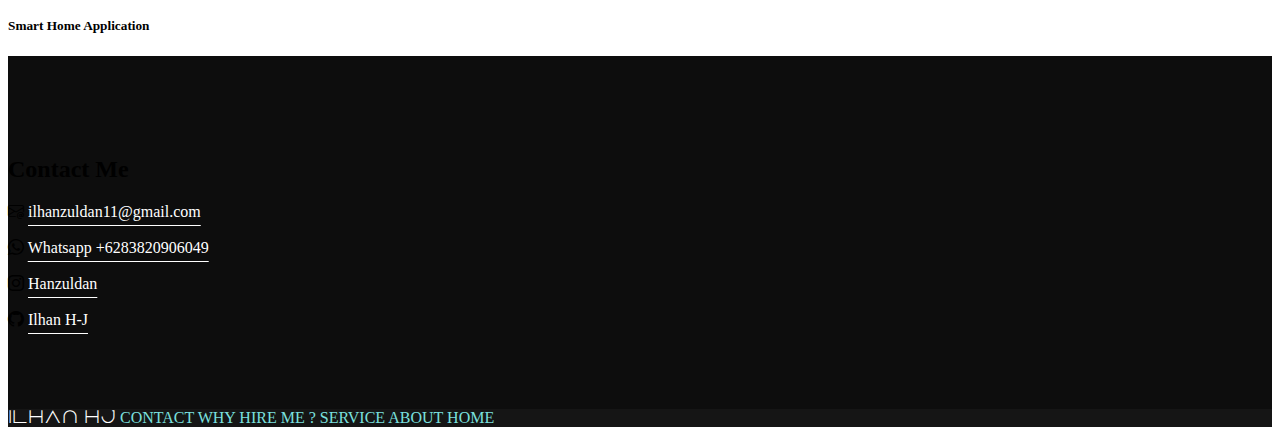
<file: projects.html>
<!DOCTYPE html>
<html lang="en">
  <head>
    <meta charset="utf-8" />
    <meta name="viewport" content="width=device-width, initial-scale=1" />
    <title>Ilhan HJ | Front-End Developer</title>
    <link href="https://cdn.jsdelivr.net/npm/bootstrap@5.3.0-alpha3/dist/css/bootstrap.min.css" rel="stylesheet" integrity="sha384-KK94CHFLLe+nY2dmCWGMq91rCGa5gtU4mk92HdvYe+M/SXH301p5ILy+dN9+nJOZ" crossorigin="anonymous" />
    <link rel="stylesheet" href="https://cdn.jsdelivr.net/npm/bootstrap-icons@1.10.5/font/bootstrap-icons.css">
    <link rel="stylesheet" href="style.css" />
    <script src="script.js"></script>
  </head>
    <!-- Navbar -->
    <nav class="navbar navbar-expand-lg" style="background-color: #151515;" data-bs-theme="dark">
      <div class="container">
      <a class="navbar-brand mb-3" href="index.html">Ilhan H-J</a>
        <button class="navbar-toggler mb-3" type="button" data-bs-toggle="collapse" data-bs-target="#navbarNavAltMarkup" aria-controls="navbarNavAltMarkup" aria-expanded="false" aria-label="Toggle navigation">
          <span class="navbar-toggler-icon"></span>
        </button>
        <div class="collapse navbar-collapse justify-content-end" id="navbarNavAltMarkup">
          <div class="navbar-nav fw-semibold">
            <a class="nav-link scrollto  mx-2 mb-3 " href="#">HOME</a>
            <a class="nav-link scrollto  mx-2 mb-3 " href="#about">ABOUT</a>
            <a class="nav-link scrollto  mx-2 mb-3 " href="#service">SERVICE</a>
            <a class="nav-link scrollto  mx-2 mb-3 " href="#hireme">WHY HIRE ME ?</a>
            <a class="nav-link scrollto  mx-2 mb-3 " href="#contact"> CONTACT</a>
          </div>
        </div>
      </div>
    </nav>

  <!-- Navbar End -->

  <!-- Projects -->
  <section class="projects">
    <div class="container">
        <div class="row text-center mb-3">
          <div class="col">
          <h1 class=" fw-semibold mb-3 text-dark">Projects</h1>
          <h5 class="fw-light">These are some of the projects that i did for my clients.</h5>
        </div>
      </div>
      <div class="row justify-content-center mb-4">
        <div class="col-md-4 mb-3">
          <div class="card">
            <a href="projects-1.html"><img src="assets/images/wes.jpg" class="card-img-top" alt="projects1"></a>
          </div>
          <h5 class="fw-semibold text-center mt-2">Smart Home Application</h5>
        </div>
        <div class="col-md-4 mb-3">
          <div class="card">
          <a href="https://youtu.be/s6kUiFDRFnE"><img src="assets/images/amdryzen.jpg" class="card-img-top" alt="projects2"></a>
          </div>
          <h5 class="fw-semibold text-center mt-2">What is AMD Ryzen ?</h5>
        </div>
        <div class="col-md-4 mb-3">
          <div class="card">
            <a href="https://ilhanhj.github.io/stoic.github.io/"><img src="assets/images/stoicss.png" class="card-img-top" alt="projects1"></a>
          </div>
          <h5 class="fw-semibold text-center mt-2">Random Stoicism Quotes Generator</h5>
        </div>
        <div class="col-md-4 mb-3">
          <div class="card">
          <a href="https://youtu.be/s6kUiFDRFnE"><img src="assets/images/amdryzen.jpg" class="card-img-top" alt="projects2"></a>
          </div>
          <h5 class="fw-semibold text-center mt-2">What is AMD Ryzen ?</h5>
        </div>
        <div class="col-md-4 mb-3">
          <div class="card">
            <img src="assets/images/wes2.jpg" class="card-img-top" alt="projects1">
          </div>
          <h5 class="fw-semibold text-center mt-2">Fast Food Application</h5>
        </div>
        <div class="col-md-4 mb-3">
          <div class="card">
            <a href="projects-1.html"><img src="assets/images/wes.jpg" class="card-img-top" alt="projects1"></a>
          </div>
          <h5 class="fw-semibold text-center mt-2">Smart Home Application</h5>
        </div>
      </div>
        </div>
  </section>
<!-- Contact -->

<section id="contact" style="background-color: #0d0d0d">
  <div class="container">
    <div class="row text-center text-light">
        <h2 class="display-5 fw-bold"> Contact Me</h2>
        <div class="contactclass text-center mt-5 pb-5">
          <i class="bi bi-envelope-at"></i>
          <a href="mailto:ilhanzuldan11@gmail.com" class="ms-1 text-center mt-5">ilhanzuldan11@gmail.com</a>
          <br>
          <br>
          <i class="bi bi-whatsapp"></i>
          <a href="https://wa.me/+6283820906049">Whatsapp +6283820906049</a>
          <br>
          <br>
          <i class="bi bi-instagram "></i>
          <a href ="https://www.instagram.com/HANZULDAN" >Hanzuldan</a>
          <br>
          <br>
          <i class="bi bi-github "></i>
          <a href ="https://github.com/Ilhanhj/ilhanjuldan.github.io" >Ilhan H-J</a>
        </div>
    </div>
  </div>


<!-- Contact End -->

<!-- Footer -->
<section id="footer">
<footer class=" pt-5 pb-5" style="background-color: #151515">
<div class="container">
  <a class="navbar-brand text-start" href="#">Ilhan HJ</a>
    <a class=" float-end me-4" href="#contact" style="color: #7ae0df; text-decoration: none;">CONTACT</a>
    <a class=" float-end me-4" href="#hireme" style="color: #7ae0df; text-decoration: none;">WHY HIRE ME ?</a>
    <a class=" float-end me-4" href="#service" style="color: #7ae0df; text-decoration: none;">SERVICE</a>
    <a class=" float-end me-4" href="#about" style="color: #7ae0df; text-decoration: none;">ABOUT</a>
    <a class=" float-end me-4" href="#" style="color: #7ae0df; text-decoration: none;">HOME</a>
    

    
  </div>
</footer>
</section>
      <script src="https://cdn.jsdelivr.net/npm/bootstrap@5.3.0-alpha3/dist/js/bootstrap.bundle.min.js" integrity="sha384-ENjdO4Dr2bkBIFxQpeoTz1HIcje39Wm4jDKdf19U8gI4ddQ3GYNS7NTKfAdVQSZe" crossorigin="anonymous"></script>
    </body>
  </html>
</file>
<file: style.css>
html {
  scroll-behavior: smooth;
}

.jumbotron {
  padding-top: 20px;
  background: url(assets/images/login5.jpg);
  width: 100%;
  min-height: 650px;
  background-size: cover;
  position: relative;
  background-attachment: fixed;
  background-position: center;
  background-repeat: no-repeat;
  background-size: cover;
}

.jumbotron h4 i {
  color: #7ae0df;
}

.jumbotron img {
  transition: transform 0.5s ease-in-out;
}

.jumbotron img:hover {
  transform: scale(1.1);
}

.class-for-projects-1 {
  background: url(assets/images/weswes2.jpg);
  width: 100%;
  min-height: 650px;
  background-size: cover;
  position: relative;
  background-position: center;
  background-repeat: no-repeat;
  background-size: cover;
}

.projects-1-text p {
  color: #7ae0df;
}

.projects-1-text h4 {
  color: #fff;
}

h1 {
  color: #fff;
  font-size: 75px;
}

span {
  color: #7ae0df;
}

.fs-1 h1 {
  font-size: large;
}

section {
  padding-top: 5rem;
}

.navbar {
  margin-bottom: -20px;
}

.navbar-brand {
  font-weight: normal;
  color: #fff;
  transition: all 0.5s ease;
}

.navbar-brand:hover {
  font-weight: bolder;
  color: #7ae0df;
}

#footer a:hover {
  font-weight: normal;
  color: #7ae0df;
}

.navbar-nav a {
  color: #fff;
}

.navbar-nav a:after {
  color: #151515;
  display: block;
  content: "";
  border-bottom: solid 3px #7ae0df;
  border-radius: 30px;
  transform: scaleX(0);
  transition: transform 250ms ease-in-out;
}

.navbar-nav a:hover:after {
  transform: scaleX(1);
}

.navbar-nav a:after {
  transform-origin: 0% 50%;
}

#about .card {
  border-color: #7ae0df;
  border-radius: 20px;
}

#about .card img {
  border-radius: 20px;
  filter: grayscale(100%);
}

#about .card img {
  --b: 5px;
  --g: 7px;
  --c: #7ae0df;

  aspect-ratio: 3/2;
  outline: solid #151515;
  cursor: pointer;
  transition: 0.5s;
}

#about .card img:hover {
  outline: var(--b) solid var(--c);
  outline-offset: var(--g);
  filter: none;
}

#about .card img + img {
  border-radius: 50%;
}

#about h2 {
  color: #fff;
}

#about h5 {
  color: #ffffff;
}

#about p {
  color: #fff;
}

#about a {
  color: #7ae0df;
}

#about i {
  transition: all 0.5s ease;
  -webkit-transition: all 0.5s ease;
  -moz-transition: all 0.5s ease;
}

#about i:hover {
  margin-left: 20px;
  color: #7ae0df;
}

#service {
  background-color: #151515;
}

#service img {
  transition: transform 0.5s ease-in-out;
}

#service img:hover {
  transform: scale(1.1);
}

#service h4 {
  color: #ffffff;
}

#hireme img {
  transition: transform 0.5s ease-in-out;
}

#hireme img:hover {
  transform: scale(1.1);
}

#contact a {
  color: #fff;
  text-underline-offset: 8px;
}

#contact a:hover {
  color: #7ae0df;
  text-underline-offset: 8px;
}

#gallery-modal .modal-img {
  width: 100%;
}

@font-face {
  font-family: "Font Digital";
  src: url("Dune_Rise.ttf");
}

.navbar-brand {
  font-family: "Font Digital";
}
</file>
